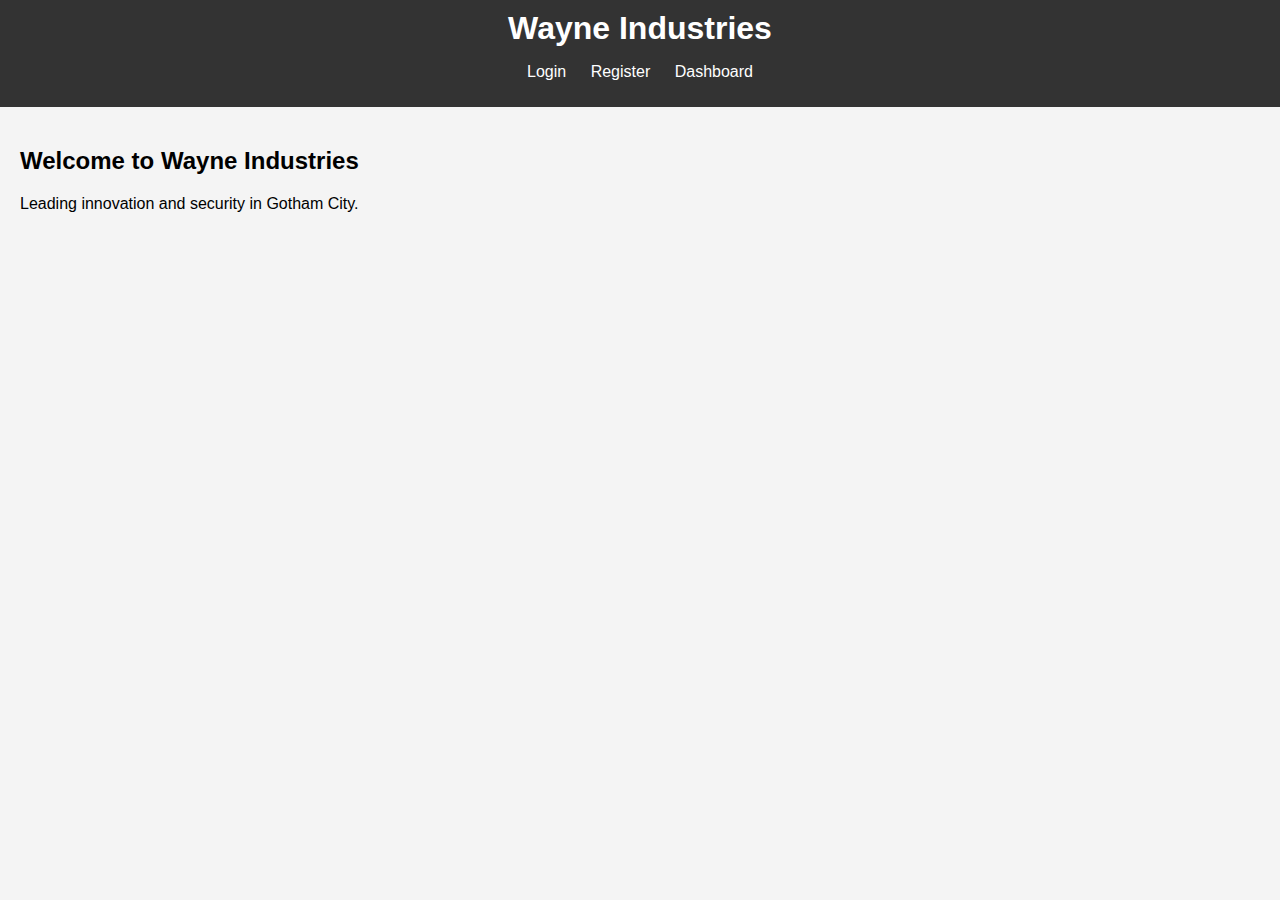
<file: APP BARBEARIA/front-end/index.html>
<!DOCTYPE html>
<html lang="en">
<head>
    <meta charset="UTF-8">
    <meta name="viewport" content="width=device-width, initial-scale=1.0">
    <title>Wayne Industries</title>
    <link rel="stylesheet" href="./styles.css">
</head>
<body>
    <header>
        <h1>Wayne Industries</h1>
        <nav>
            <ul>
                <li><a href="login.html">Login</a></li>
                <li><a href="register.html">Register</a></li>
                <li><a href="dashboard.html">Dashboard</a></li>
            </ul>
        </nav>
    </header>
    <main>
        <h2>Welcome to Wayne Industries</h2>
        <p>Leading innovation and security in Gotham City.</p>
    </main>
    <script src="app.js"></script>
</body>
</html>
</file>
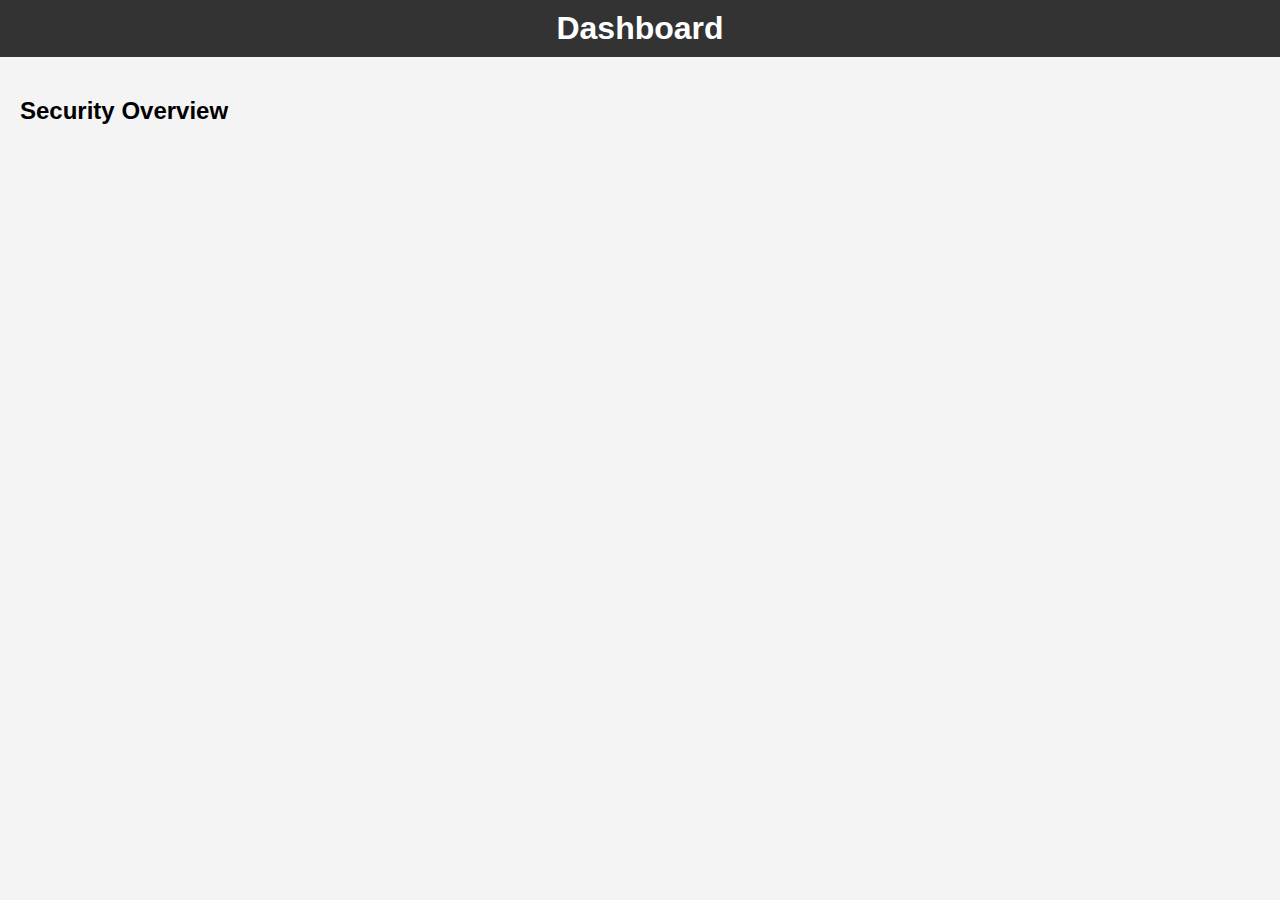
<file: APP BARBEARIA/front-end/dashboard.html>
<!DOCTYPE html>
<html lang="en">
<head>
    <meta charset="UTF-8">
    <meta name="viewport" content="width=device-width, initial-scale=1.0">
    <title>Dashboard</title>
    <link rel="stylesheet" href="./styles.css">
</head>
<body>
    <header>
        <h1>Dashboard</h1>
    </header>
    <main>
        <h2>Security Overview</h2>
        <div id="security-data"></div>
    </main>
    <script src="app.js"></script>
</body>
</html>
</file>
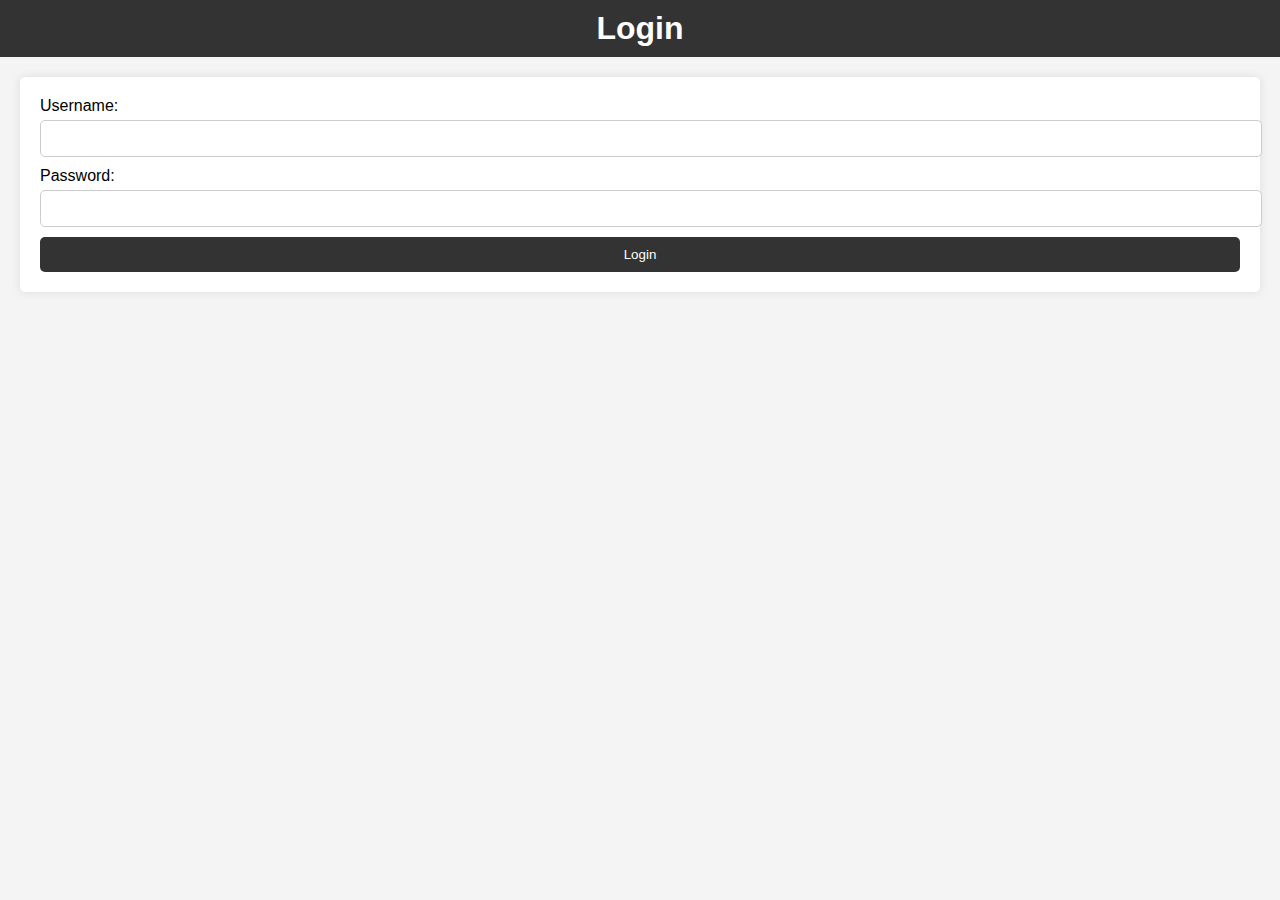
<file: APP BARBEARIA/front-end/login.html>
<!DOCTYPE html>
<html lang="en">
<head>
    <meta charset="UTF-8">
    <meta name="viewport" content="width=device-width, initial-scale=1.0">
    <title>Login</title>
    <link rel="stylesheet" href="./styles.css">
</head>
<body>
    <header>
        <h1>Login</h1>
    </header>
    <main>
        <form id="login-form">
            <label for="username">Username:</label>
            <input type="text" id="username" name="username" required>
            <label for="password">Password:</label>
            <input type="password" id="password" name="password" required>
            <button type="submit">Login</button>
        </form>
    </main>
    <script src="app.js"></script>
</body>
</html>
</file>
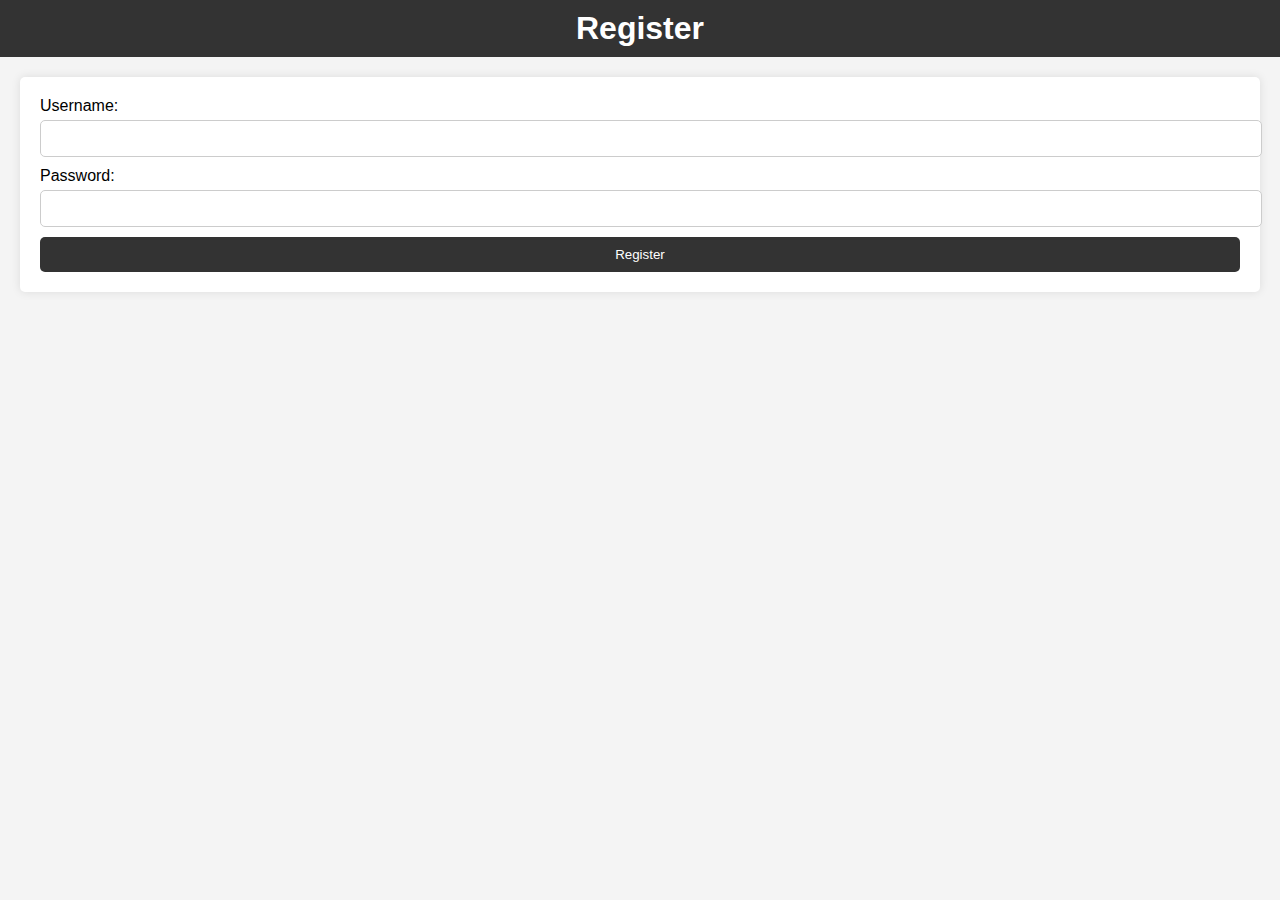
<file: APP BARBEARIA/front-end/register.html>
<!DOCTYPE html>
<html lang="en">
<head>
    <meta charset="UTF-8">
    <meta name="viewport" content="width=device-width, initial-scale=1.0">
    <title>Register</title>
    <link rel="stylesheet" href="./styles.css">
</head>
<body>
    <header>
        <h1>Register</h1>
    </header>
    <main>
        <form id="register-form">
            <label for="username">Username:</label>
            <input type="text" id="username" name="username" required>
            <label for="password">Password:</label>
            <input type="password" id="password" name="password" required>
            <button type="submit">Register</button>
        </form>
    </main>
    <script src="app.js"></script>
</body>
</html>
</file>
<file: APP BARBEARIA/front-end/styles.css>
body {
    font-family: Arial, sans-serif;
    margin: 0;
    padding: 0;
    background-color: #f4f4f4;
}

header {
    background-color: #333;
    color: white;
    padding: 10px 0;
    text-align: center;
}

header h1 {
    margin: 0;
}

nav ul {
    list-style-type: none;
    padding: 0;
}

nav ul li {
    display: inline;
    margin: 0 10px;
}

nav ul li a {
    color: white;
    text-decoration: none;
}

main {
    padding: 20px;
}

form {
    background-color: white;
    padding: 20px;
    border-radius: 5px;
    box-shadow: 0 0 10px rgba(0, 0, 0, 0.1);
}

form label {
    display: block;
    margin-bottom: 5px;
}

form input {
    width: 100%;
    padding: 10px;
    margin-bottom: 10px;
    border: 1px solid #ccc;
    border-radius: 5px;
}

form button {
    width: 100%;
    padding: 10px;
    background-color: #333;
    color: white;
    border: none;
    border-radius: 5px;
    cursor: pointer;
}

form button:hover {
    background-color: #555;
}
</file>
